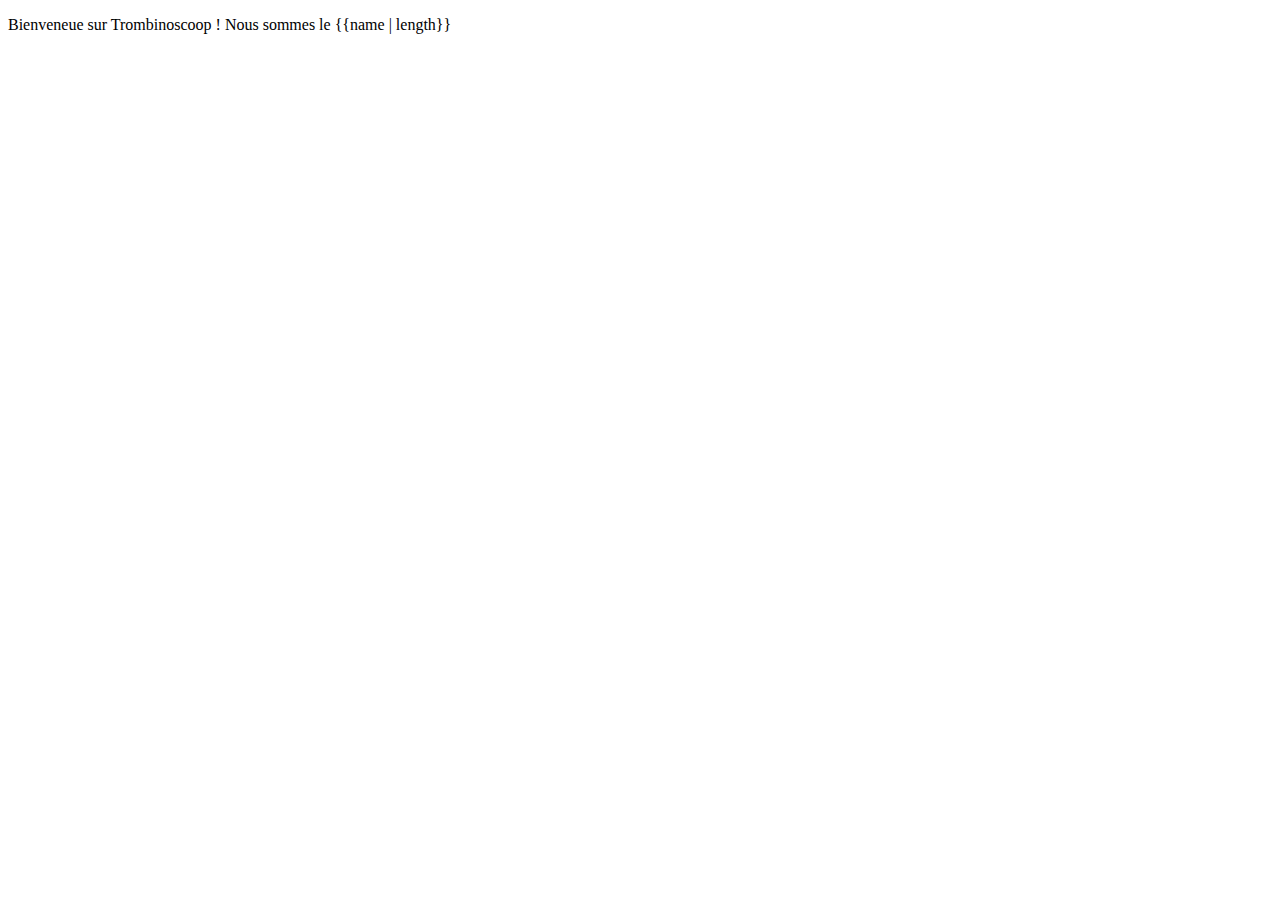
<file: Trombinoscoop/Templates/Trombinoscoop/index.html>
<?xml version="1.0" encoding="UTF-8" ?>
<!DOCTYPE html>
<html xmlns="http://www.w3.org/1999/xhtml">
<head>
	<title>Trombinoscoop</title>
</head>
<body>
	<p>Bienveneue sur Trombinoscoop ! Nous sommes le {{name | length}}</p>
</body>
</html>
</file>
